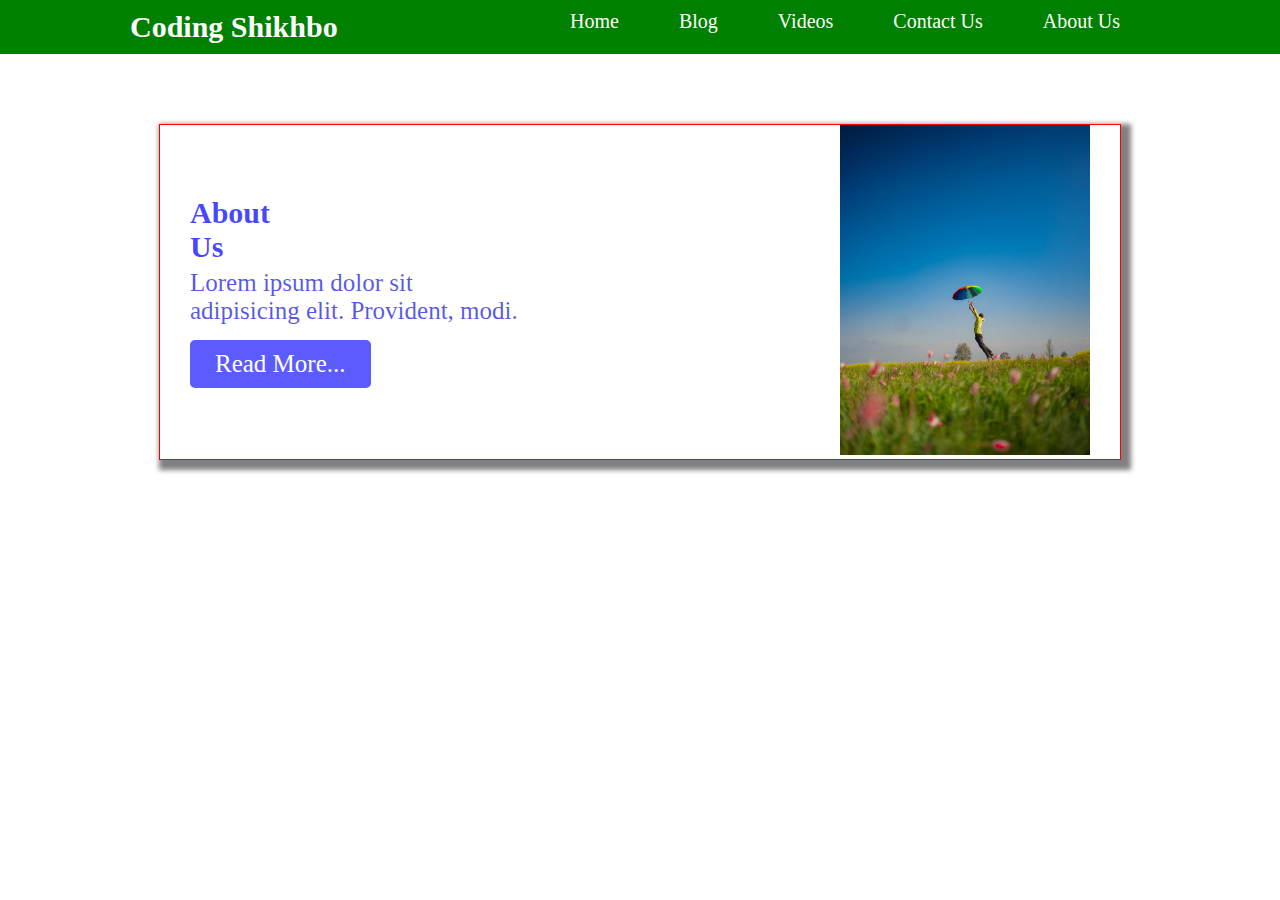
<file: extra_pages/about.html>
<!DOCTYPE html>
<html lang="en">
<head>
    <meta charset="UTF-8">
    <meta name="viewport" content="width=device-width, initial-scale=1.0">
    <title>Document</title>
    <link rel="stylesheet" href="about.css">
</head>
<body>
    <nav>
        <div class="nav-logo-li-parent">
            <div class="nav-logo">
                <h2>Coding Shikhbo</h2>
            </div>
            <div class="nav-li">
                <ul>
                    <li><a href="../index.html">Home</a></li>
                    <li><a href="blog.html">Blog</a></li>
                    <li><a href="videos.html">Videos</a></li>
                    <li><a href="contact.html">Contact Us</a></li>
                    <li><a href="about.html">About Us</a></li>
                </ul>
            </div>
        </div>
    </nav>
    <!-- about us code -->
    <div class="about-container">
        <div class="about-text">
            <h2>About <br> Us</h2>
            <p>Lorem ipsum dolor sit <br>adipisicing elit. Provident, modi.</p>
            <a href="readmore.html">Read More...</a>
        </div>
        <div class="about-img">
            <img src="../images/nature.avif" alt="">
        </div>
    </div>
    
</body>
</html>
</file>
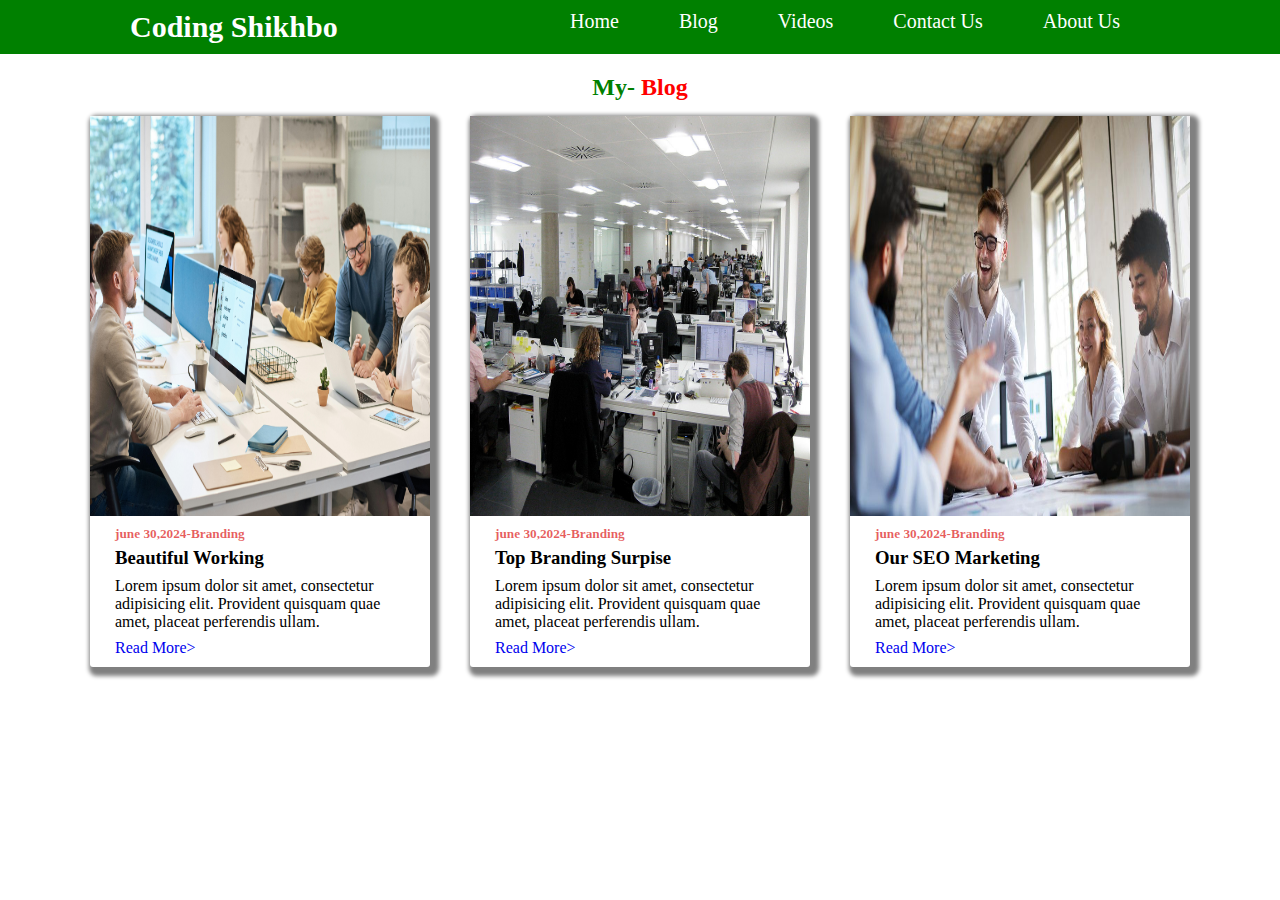
<file: extra_pages/blog.html>
<!DOCTYPE html>
<html lang="en">
<head>
    <meta charset="UTF-8">
    <meta name="viewport" content="width=device-width, initial-scale=1.0">
    <title>My-Blog</title>
    <!-- css link -->
    <link rel="stylesheet" href="blog.css">
</head>
<body>
    <nav>
        <div class="nav-logo-li-parent">
            <div class="nav-logo">
                <h2>Coding Shikhbo</h2>
            </div>
            <div class="nav-li">
                <ul>
                    <li><a href="../index.html">Home</a></li>
                    <li><a href="#">Blog</a></li>
                    <li><a href="videos.html">Videos</a></li>
                    <li><a href="contact.html">Contact Us</a></li>
                    <li><a href="about.html">About Us</a></li>
                </ul>
            </div>
        </div>
    </nav>
    <article>
        <div class="blog-container">
            <div class="blog-title">
                <h2>My- <span>Blog</span></h2> 
            </div>
            <div class="blog-parent">
                <div class="blog-single-item">
                    <div class="blog-img">
                        <img src="/images/office1.jpg" alt="">
                    </div>
                    <div class="blog-text">
                        <h5>june 30,2024-Branding</h5>
                    <h3>Beautiful Working</h3>
                    <p>Lorem ipsum dolor sit amet, consectetur adipisicing elit. Provident quisquam quae amet, placeat perferendis ullam.</p>
                    <a href="#">Read More></a>
                    </div>
                </div>
                <div class="blog-single-item">
                    <div class="blog-img">
                        <img src="/images/office2.jpg" alt="">
                    </div>
                    <div class="blog-text">
                        <h5>june 30,2024-Branding</h5>
                    <h3>Top Branding Surpise</h3>
                    <p>Lorem ipsum dolor sit amet, consectetur adipisicing elit. Provident quisquam quae amet, placeat perferendis ullam.</p>
                    <a href="#">Read More></a>
                    </div>
                </div>
                <div class="blog-single-item">
                    <div class="blog-img">
                        <img src="/images/office3.jpg" alt="">
                    </div>
                    <div class="blog-text">
                        <h5>june 30,2024-Branding</h5>
                    <h3>Our SEO Marketing</h3>
                    <p>Lorem ipsum dolor sit amet, consectetur adipisicing elit. Provident quisquam quae amet, placeat perferendis ullam.</p>
                    <a href="#">Read More></a>
                    </div>
                </div>
            </div>
            
        </div>
    </article>
    
</body>
</html>
</file>
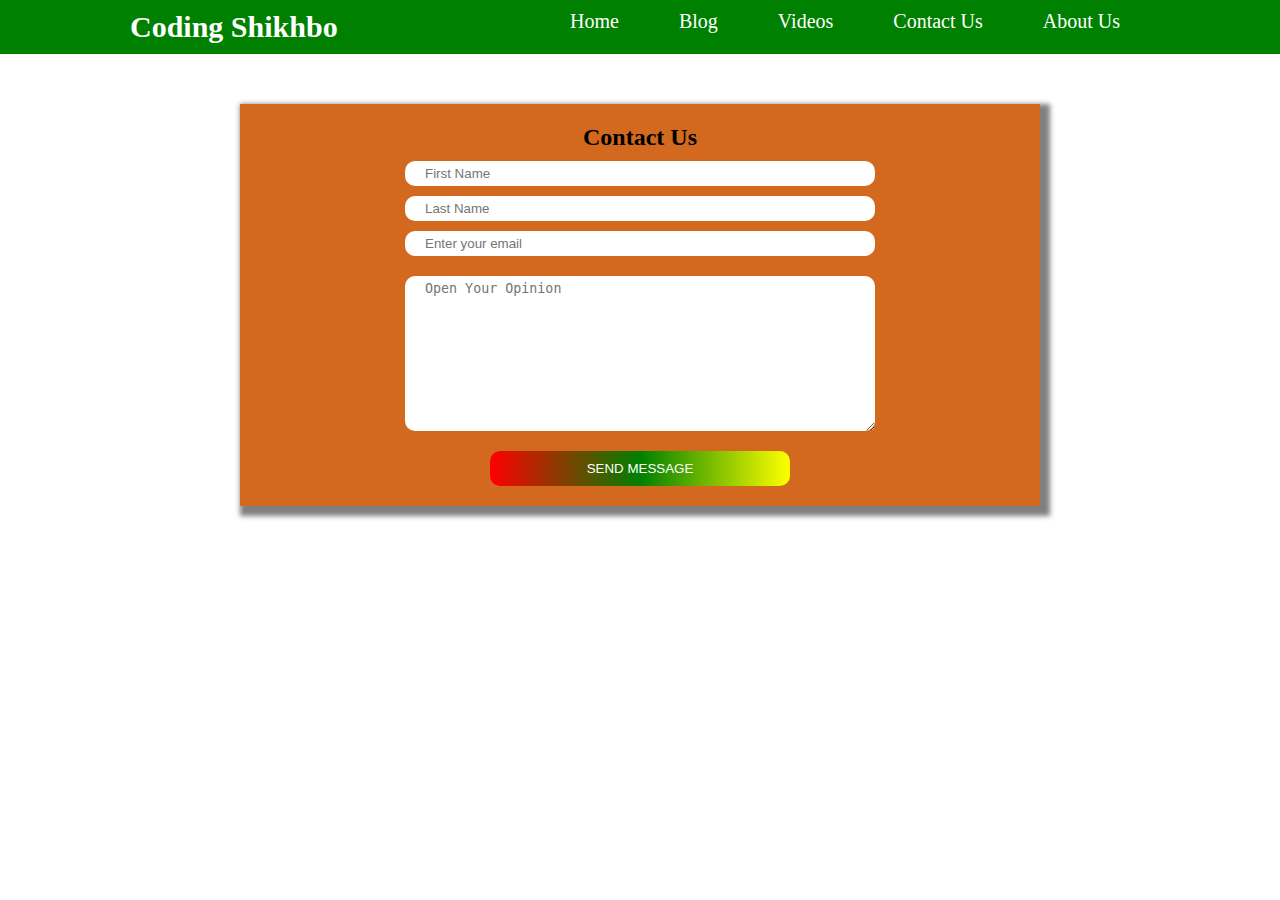
<file: extra_pages/contact.html>
<!DOCTYPE html>
<html lang="en">
<head>
    <meta charset="UTF-8">
    <meta name="viewport" content="width=device-width, initial-scale=1.0">
    <title>Document</title>
    <link rel="stylesheet" href="contact.css">
</head>
<body>
    <nav>
        <div class="nav-logo-li-parent">
            <div class="nav-logo">
                <h2>Coding Shikhbo</h2>
            </div>
            <div class="nav-li">
                <ul>
                    <li><a href="../index.html">Home</a></li>
                    <li><a href="blog.html">Blog</a></li>
                    <li><a href="videos.html">Videos</a></li>
                    <li><a href="contact.html">Contact Us</a></li>
                    <li><a href="about.html">About Us</a></li>
                </ul>
            </div>
        </div>
    </nav>
    <!-- form code -->
    <form>
        <h2>Contact Us</h2>
        <div class="form-input-parent">
            <input type="text" placeholder="First Name" required>
            <input type="text" placeholder="Last Name" required>
            <input type="email" placeholder="Enter your email" required>
        </div>
        <textarea placeholder="Open Your Opinion" name="" id="" cols="30" rows="10"></textarea>
        <input id="btn" type="button" value="SEND MESSAGE">
    </form>
    
</body>
</html>
</file>
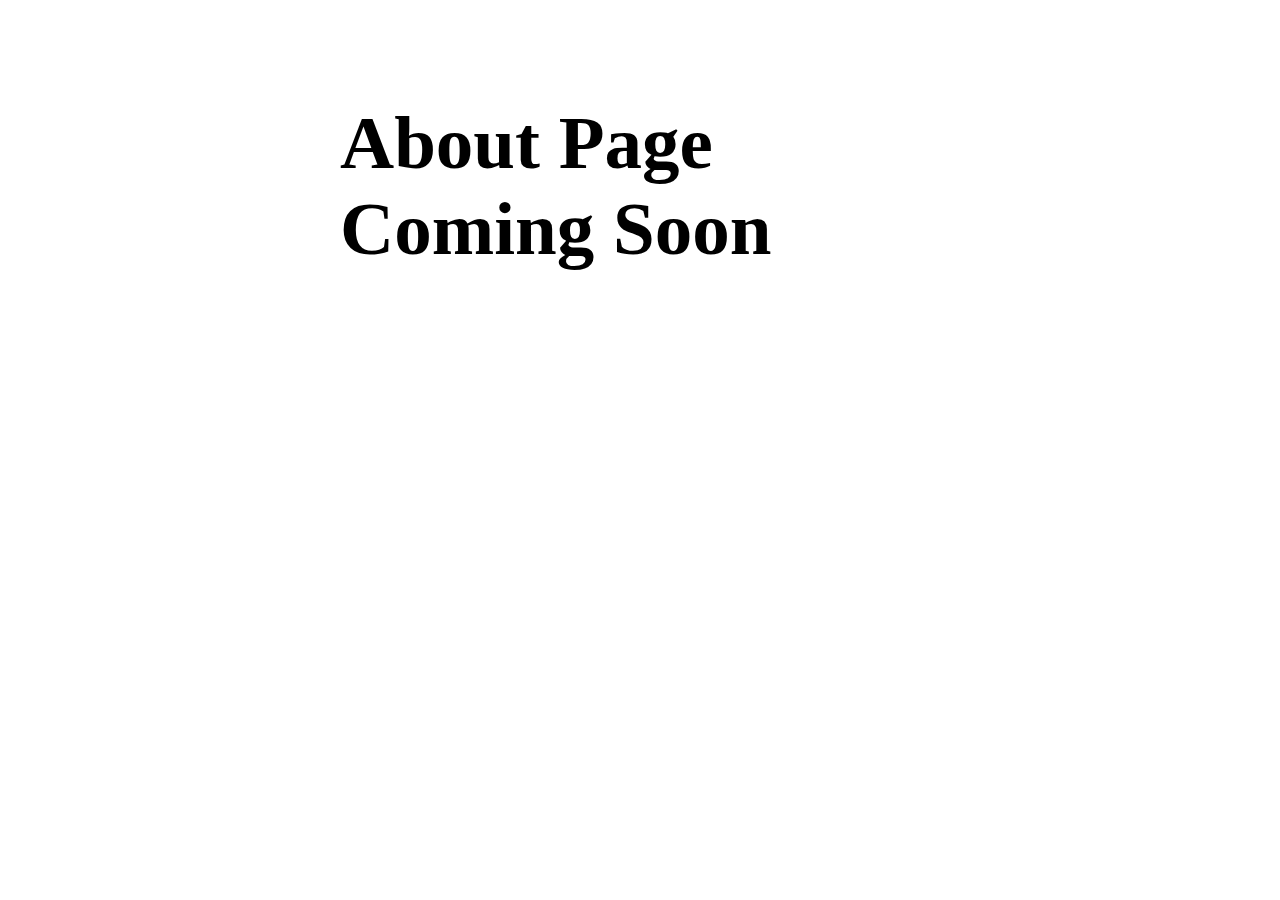
<file: extra_pages/readmore.html>
<!DOCTYPE html>
<html lang="en">
<head>
    <meta charset="UTF-8">
    <meta name="viewport" content="width=device-width, initial-scale=1.0">
    <title>Document</title>
</head>
<body>
    <div style="width: 600px; margin: 100px auto; font-size: 50px;">
        <h2>About Page <br> Coming Soon</h2>
    </div>
</body>
</html>
</file>
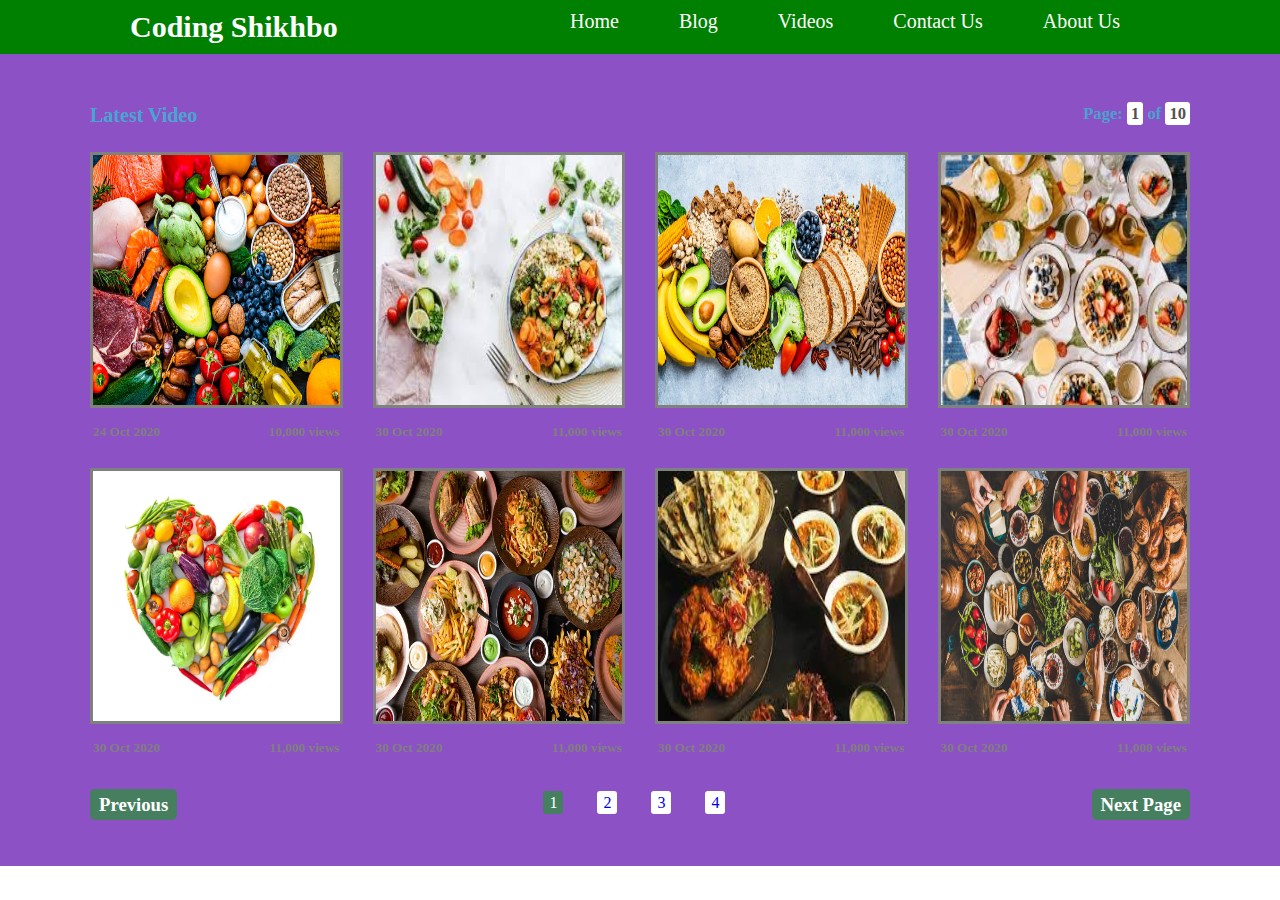
<file: extra_pages/videos.html>
<!DOCTYPE html>
<html lang="en">
<head>
    <meta charset="UTF-8">
    <meta name="viewport" content="width=device-width, initial-scale=1.0">
    <title>Document</title>
    <link rel="stylesheet" href="videos.css">
</head>
<body>
    <nav>
        <div class="nav-logo-li-parent">
            <div class="nav-logo">
                <h2>Coding Shikhbo</h2>
            </div>
            <div class="nav-li">
                <ul>
                    <li><a href="../index.html">Home</a></li>
                    <li><a href="blog.html">Blog</a></li>
                    <li><a href="#">Videos</a></li>
                    <li><a href="contact.html">Contact Us</a></li>
                    <li><a href="about.html">About Us</a></li>
                </ul>
            </div>
        </div>
    </nav>
    <main>
        <div class="card-design-parent">
            <div class="video-text-title">
                <div class="latest-video">
                    <h3>Latest Video</h3>
                </div>
                <div class="page-1-10">
                    <h5>Page: <span>1</span> of <span>10</span></h5>
                </div>
            </div>
            <div class="single-item-parent">
                <div class="single-item">
                    <img src="../images/food1.jpg" alt="">
                    <div class="date-view">
                        <h5>24 Oct 2020</h5>
                        <h5>10,000 views</h5>
                    </div>
                </div>
                <div class="single-item">
                    <img src="../images/food2.jpg" alt="">
                    <div class="date-view">
                        <h5>30 Oct 2020</h5>
                        <h5>11,000 views</h5>
                    </div>
                </div>
                <div class="single-item">
                    <img src="../images/food3.jpg" alt="">
                    <div class="date-view">
                        <h5>30 Oct 2020</h5>
                        <h5>11,000 views</h5>
                    </div>
                </div>
                <div class="single-item">
                    <img src="../images/food4.jpg" alt="">
                    <div class="date-view">
                        <h5>30 Oct 2020</h5>
                        <h5>11,000 views</h5>
                    </div>
                </div>
                <div class="single-item">
                    <img src="../images/food5.webp" alt="">
                    <div class="date-view">
                        <h5>30 Oct 2020</h5>
                        <h5>11,000 views</h5>
                    </div>
                </div>
                <div class="single-item">
                    <img src="../images/food6.webp" alt="">
                    <div class="date-view">
                        <h5>30 Oct 2020</h5>
                        <h5>11,000 views</h5>
                    </div>
                </div>
                <div class="single-item">
                    <img src="../images/food7.jpg" alt="">
                    <div class="date-view">
                        <h5>30 Oct 2020</h5>
                        <h5>11,000 views</h5>
                    </div>
                </div>
                <div class="single-item">
                    <img src="../images/food8.jpg" alt="">
                    <div class="date-view">
                        <h5>30 Oct 2020</h5>
                        <h5>11,000 views</h5>
                    </div>
                </div>
            </div>
            <div class="button-div-parent">
                <div class="single-button-div">
                    <h3><a href="#"><i class="fas fa-angle-left"></i>Previous</a></h3>
                </div>
                <div class="single-button-number">
                    <a href="#">1</a>
                    <a href="#">2</a>
                    <a href="#">3</a>
                    <a href="#">4</a>
                </div>
                <div class="single-button-div">
                    <h3><a href="#">Next Page<i class="fas fa-chevron-right"></i></a></h3>
                </div>
            </div>
        </div>
    </main>
    
</body>
</html>
</file>
<file: extra_pages/about.css>
*{
    margin: 0;
    padding: 0;
}
/* navigation code */
.nav-logo-li-parent{
    display: flex;
    justify-content: space-between;
    background-color: green;
    color: white;
    padding: 10px 30px;
    text-align: center;
    position: sticky;
    top: 0;
}
ul{
    display: flex;
    padding-right: 100px;
}
.nav-li ul li{
    list-style-type: none;
    
    
}
.nav-li ul li a:hover{
    background-color: blueviolet;
    color: red;
}
.nav-li ul li a{
    color: white;
    text-decoration: none;
    font-size: 20px;
    font-weight: 10px;
    padding: 20px 30px;
    transition: 0.5s;  
}
.nav-logo h2{
    padding-left: 100px;
    font-size: 30px;
}
/* about us code */
.about-container{
    display: flex;
    width: 900px;
    justify-content: space-between;
    margin: auto;
    margin-top: 70px;
    align-items: center;
    padding: 0 30px;
    box-shadow: 5px 5px 5px 5px gray;
    border: 1px solid red;
}
.about-img{
    width: 250px;
}
.about-img img{
    width: 100%;
}
.about-text h2{
    font-size: 30px;
    color: rgba(0, 0, 255, 0.726);
}
.about-text p{
    font-size: 25px;
    margin: 5px 0;
    color: rgba(11, 11, 224, 0.692);
}
.about-text a{
    font-size: 25px;
    text-decoration: none;
    background-color: rgba(0, 0, 255, 0.644);
    color: white;
    padding: 10px 25px;
    margin-top: 10px;
    display: inline-block;
    border-radius: 5px;

}
.
</file>
<file: extra_pages/blog.css>
*{
    margin: 0;
    padding: 0;
    box-sizing: border-box;
}
/* navigation code */
.nav-logo-li-parent{
    display: flex;
    justify-content: space-between;
    background-color: green;
    color: white;
    padding: 10px 30px;
    text-align: center;
    position: sticky;
    top: 0;
}
ul{
    display: flex;
    padding-right: 100px;
}
.nav-li ul li{
    list-style-type: none;
    
    
}
.nav-li ul li a:hover{
    background-color: blueviolet;
    color: red;
}
.nav-li ul li a{
    color: white;
    text-decoration: none;
    font-size: 20px;
    font-weight: 10px;
    padding: 20px 30px;
    transition: 0.5s;  
}
.nav-logo h2{
    padding-left: 100px;
    font-size: 30px;
}
article{
    margin: 20px 0;
}
.blog-container{
    width: 1100px;
    margin: auto;
    justify-content: space-between;
}
.blog-img{
    height: 400px;
}
.blog-single-item img{
    height: 100%;
    width: 100%;
}
.blog-single-item{
    box-shadow: 4px 4px 4px 5px gray;
    border-radius: 3px;

}
.blog-parent{
    display: grid;
    grid-template-columns: repeat(3, 1fr);
    column-gap: 40px;
}
.blog-title{
    text-align: center;
    margin: 15px 0;
    color: green;
}
.blog-title span{
    color: red;
}
.blog-text{
    margin: 10px 25px;
}
.blog-text h5{
    color: rgba(218, 10, 10, 0.664);
    margin: 5px 0;
}
.blog-text p{
    margin: 8px 0;

}
.blog-text a{
    text-decoration: none;
}
</file>
<file: extra_pages/contact.css>
*{
    margin: 0;
    padding: 0;
}
/* navigation code */
.nav-logo-li-parent{
    display: flex;
    justify-content: space-between;
    background-color: green;
    color: white;
    padding: 10px 30px;
    text-align: center;
    position: sticky;
    top: 0;
}
ul{
    display: flex;
    padding-right: 100px;
}
.nav-li ul li{
    list-style-type: none;
    
    
}
.nav-li ul li a:hover{
    background-color: blueviolet;
    color: red;
}
.nav-li ul li a{
    color: white;
    text-decoration: none;
    font-size: 20px;
    font-weight: 10px;
    padding: 20px 30px;
    transition: 0.5s;  
}
.nav-logo h2{
    padding-left: 100px;
    font-size: 30px;
}
/* form code */
form{
    width: 800px;
    background-color: chocolate;
    margin: 50px auto;
    padding: 20px 0;
    box-shadow: 5px 5px 5px 5px grey;

}
form h2{
    display: flex;
    justify-content: center;
    margin-bottom: 10px;
}
.form-input-parent input{
    display: block;
    margin: 10px auto;
    width: 450px;
    height: 25px;
    padding-left: 20px;
    border-radius: 10px;
    border: none;


}
textarea{
    display: block;
    margin: 20px auto;
    width: 450px;
    border-radius: 10px;
    border: none;
    padding: 5px 0 0 20px;

}
#btn{
    display: block;
    margin: auto;
    border: none;
    background: linear-gradient(to right, red,green,yellow);
    width: 300px;
    padding: 10px;
    border-radius: 10px;
    color: white;
}
</file>
<file: extra_pages/videos.css>
*{
    margin: 0;
    padding: 0;
}
/* navigation code */
.nav-logo-li-parent{
    display: flex;
    justify-content: space-between;
    background-color: green;
    color: white;
    padding: 10px 30px;
    text-align: center;
    position: sticky;
    top: 0;
}
ul{
    display: flex;
    padding-right: 100px;
}
.nav-li ul li{
    list-style-type: none;
    
    
}
.nav-li ul li a:hover{
    background-color: blueviolet;
    color: red;
}
.nav-li ul li a{
    color: white;
    text-decoration: none;
    font-size: 20px;
    font-weight: 10px;
    padding: 20px 30px;
    transition: 0.5s;  
}
.nav-logo h2{
    padding-left: 100px;
    font-size: 30px;
}
/* main section code */
main{
    background-color: rgba(114, 40, 184, 0.808);
}
.card-design-parent{
    width: 1100px;
    margin: 0 auto;
    padding: 50px 0;

}
.video-text-title{
    display: flex;
    justify-content: space-between;
    margin-bottom: 25px;

}
.latest-video h3{
    color: #1ed8d8a6;
    font-size: 20px;
}
.page-1-10{
    color: #1dd4d4a6;
    font-size: 20px;
}
.page-1-10 span{
    background-color: white;
    color: rgb(85, 80, 80);
    padding: 2px 4px;
    border-radius: 3px;
}
.single-item-parent{
    display: grid;
    grid-template-columns: repeat(4, 1fr);
    column-gap: 30px;
    row-gap: 60px;
    

}
.single-item:hover img{
    transform: scale(1.1);
    border-radius: 30px;
}
.single-item{
    border: 3px solid gray;
    height: 250px;
    cursor: pointer;
    
}
.single-item img{
    height: 100%;
    width: 100%;
    transition: 0.5s;
    
}
.date-view{
    display: flex;
    justify-content: space-between;
    color: gray;
    margin-top: 15px;
}
/* button code */
.button-div-parent{
    display: flex;
    justify-content: space-between;
    margin-top: 70px;
}
.single-button-div h3 a{
    color: white;
    text-decoration: none;
    background-color: rgba(12, 163, 12, 0.555);
    padding: 5px 9px;
    border-radius: 5px;
}
.single-button-number a{
    text-decoration: none;
    margin: 0 15px;
    background-color: white;
    padding: 3px 6px;
    border-radius: 3px;

}
.single-button-number a:first-child{
    background-color: rgba(12, 163, 12, 0.555);
    color: white;
}
</file>
